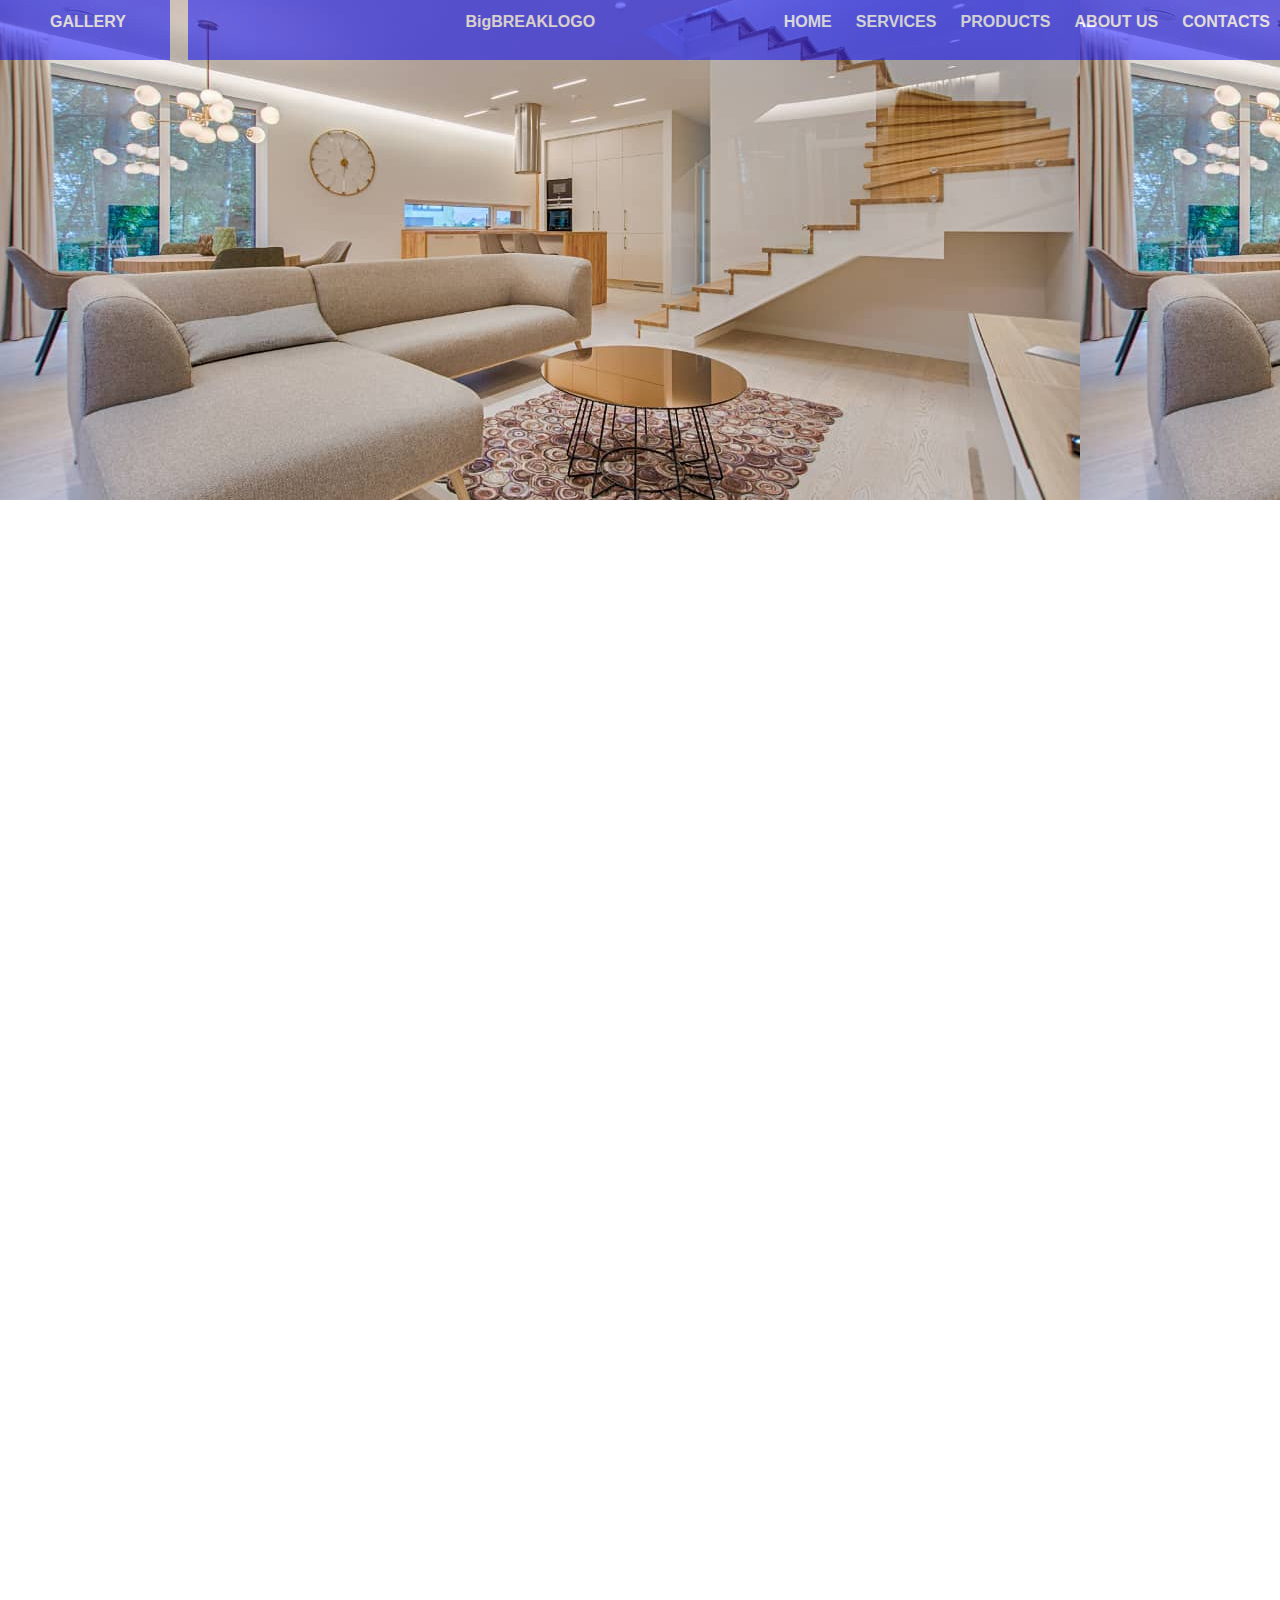
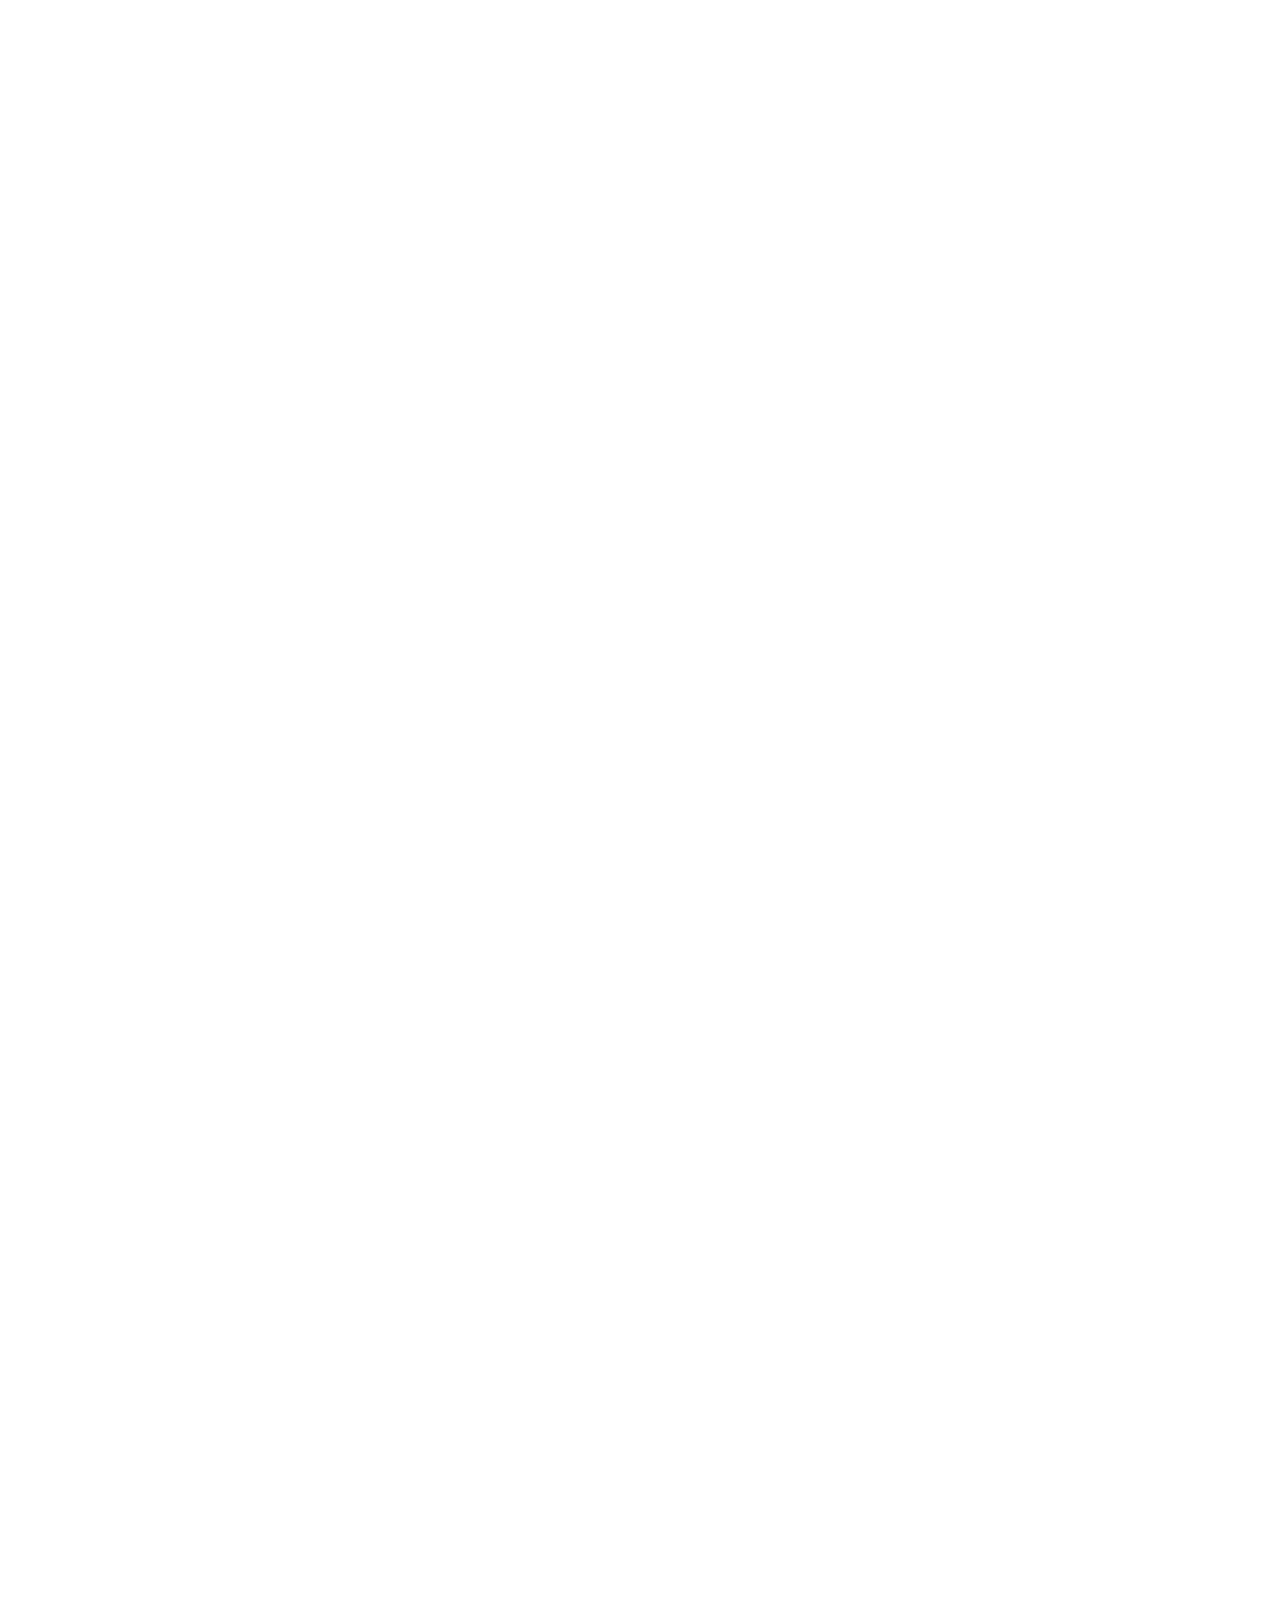
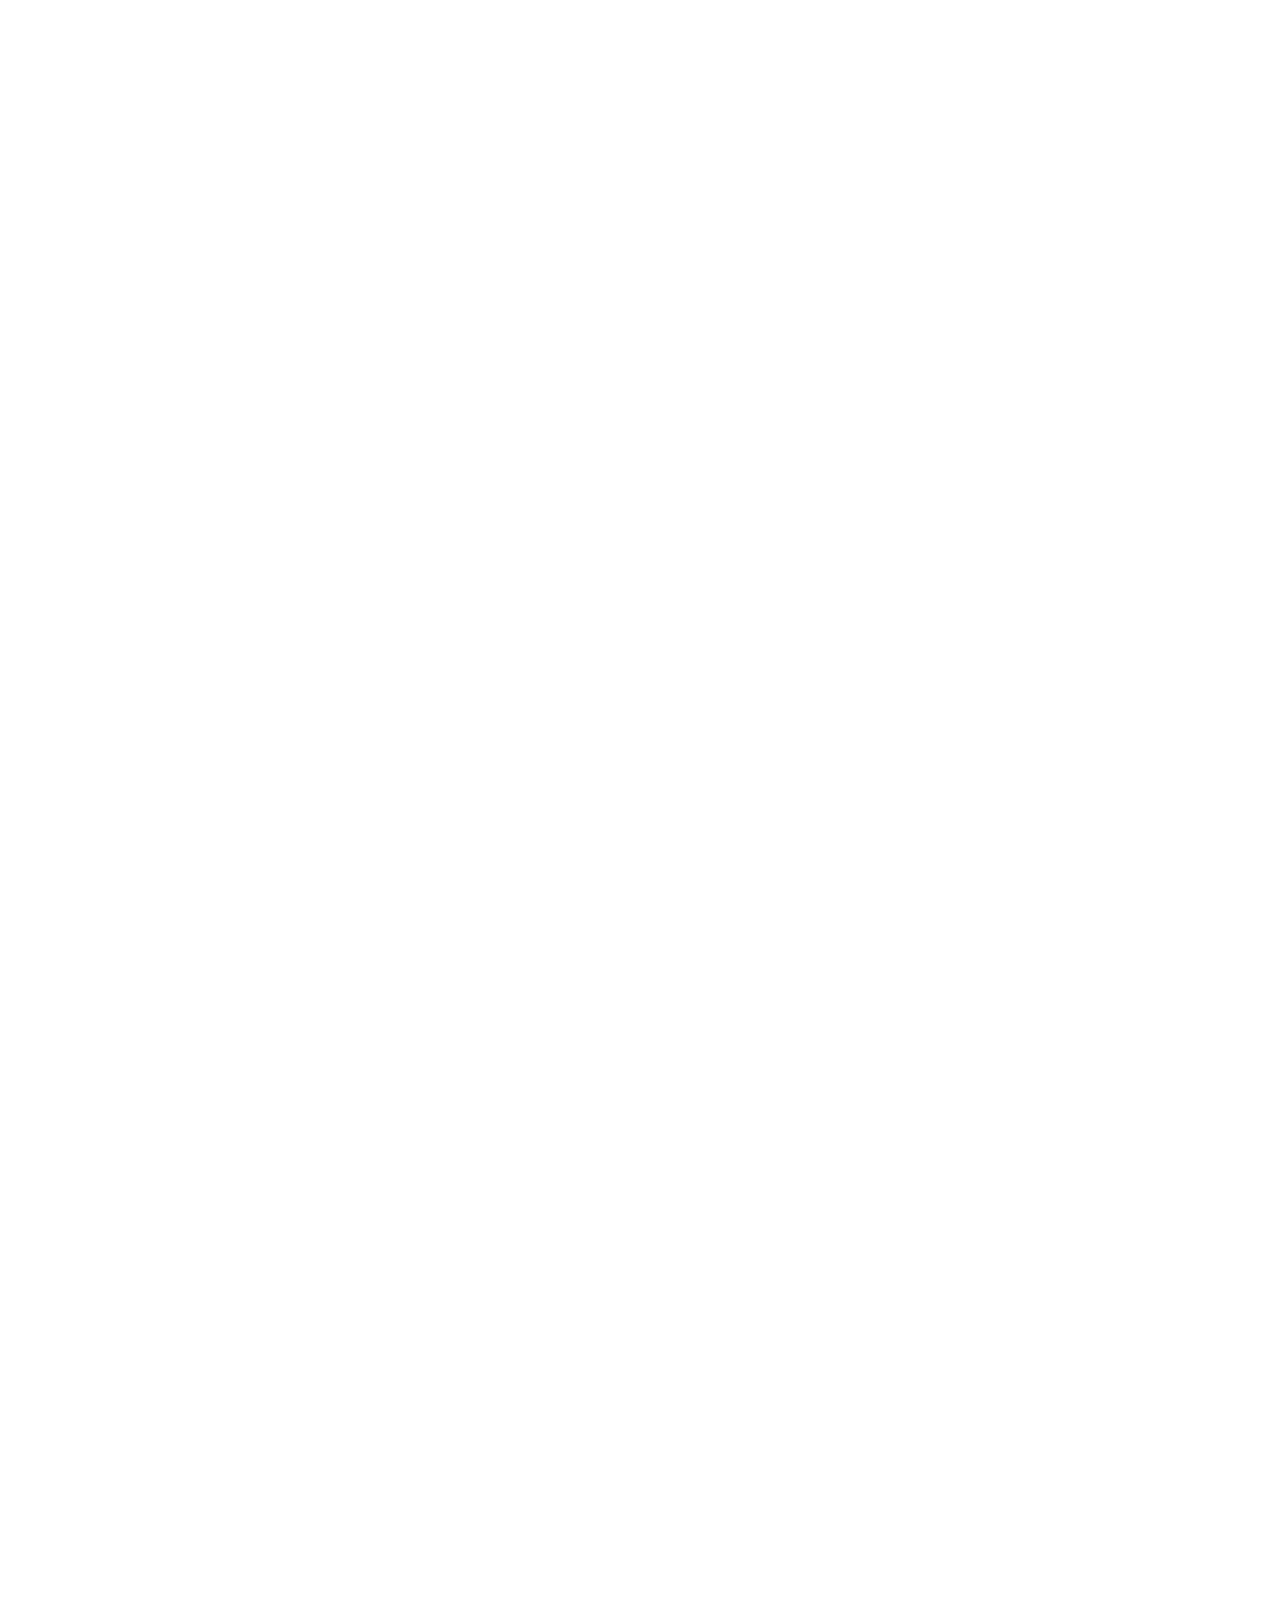
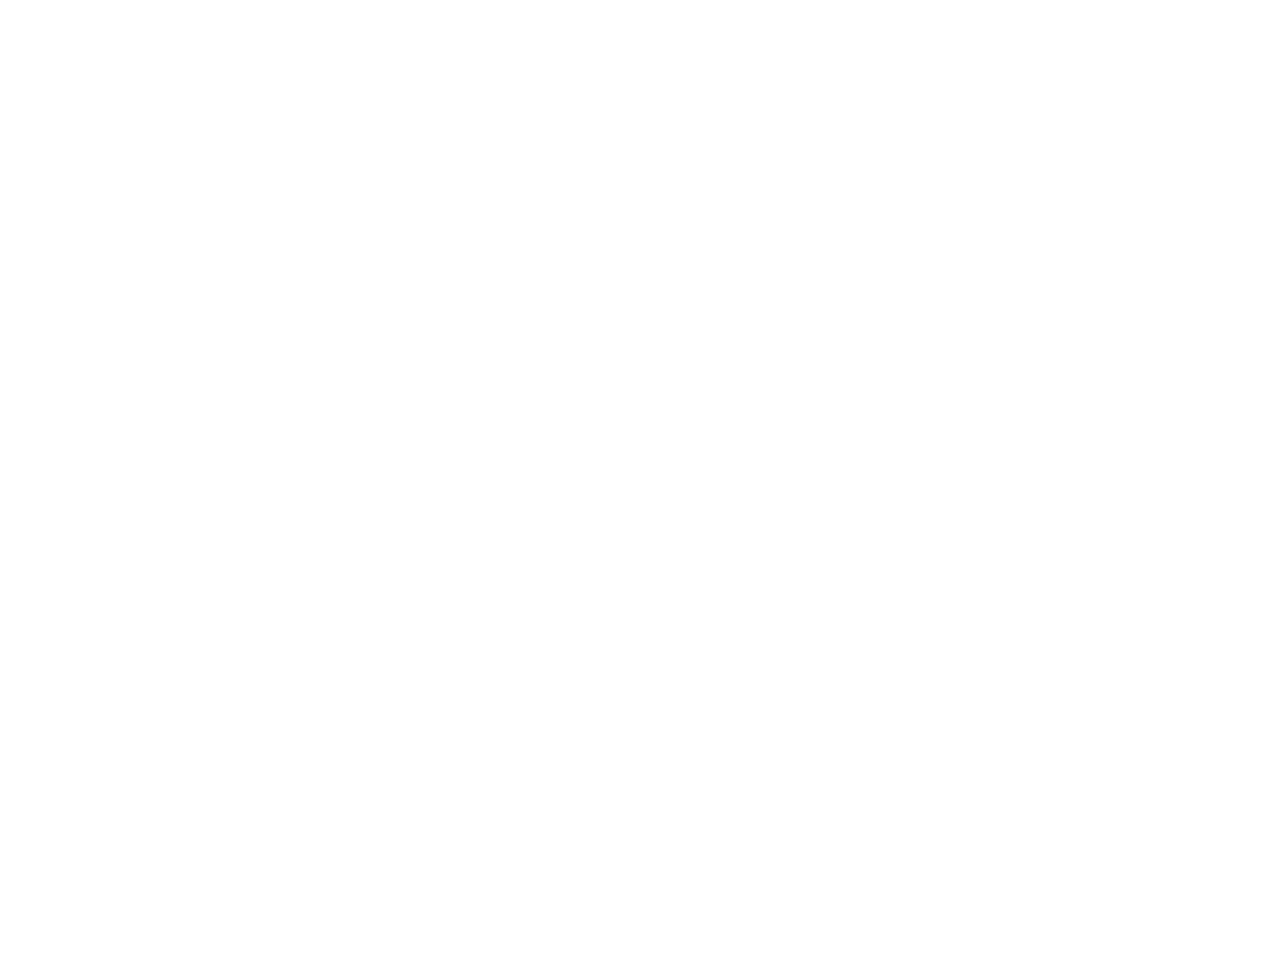
<file: index.html>
<!DOCTYPE html>
<html lang="en">
<head>
<meta charset="utf-8">
<title>Design and Renovation AUSTRALIA</title>
<link rel="stylesheet" type="text/css" href="./css/master.css"/>
<link rel="stylesheet" href="https://cdnjs.cloudflare.com/ajax/libs/font-awesome/4.7.0/css/font-awesome.min.css">
<link rel="stylesheet" href="https://www.w3schools.com/w3css/4/w3.css">
<link rel="stylesheet" href="https://cdnjs.cloudflare.com/ajax/libs/font-awesome/4.7.0/css/font-awesome.min.css">
<meta name="viewport" content="width=device-width, initial-scale=1">
</head>
<header>
  <div class="container">
  <section id="picd">
  <style>
.btn {
  background-color: #FAD0C9FF;
  border: none;
  color: black;
  margin-top: 45px;
  padding: 5px 5px;
  font-size: 16px;
  cursor: pointer;
}
.btn:hover {
  background-color: palegreen;
}
</style>
<section id="nav">
<ul id="menu1">
<a href="indext.html">GALLERY<b></b></i></a>
</ul>
<ul id="menu2">
  <a href="culture.html">HOME</a>
  <a href="foods.html">SERVICES</a>
  <a href="foods.html">PRODUCTS</a>
  <a href="foods.html">ABOUT US</a>
    <a href="foods.html">CONTACTS</a>
</ul>
<ul id="menu3">
<a href="foods.html" class="center" > BigBREAKLOGO</a>
</ul>
</section>
<div class="centered"></div>
</header>

<section id="one"  class="center">
  <p class="center"><h1 class="">  </h1></p>
      <div class="circular">
      <figcaption></figcaption>
      <p class=""></p><br>
</section>

<section id="t"  class="center">
  <p class="center"><h1 class="">  </h1></p>
      <div class="circular">
      <figcaption></figcaption>
      <p class=""></p><br>
</section>
<section id="th"  class="center">
  <p class="center"><h1 class="">  </h1></p>
      <div class="circular">
      <figcaption></figcaption>
      <p class=""></p><br>
</section>
<section id="f"  class="center">
  <p class="center"><h1 class="">  </h1></p>
      <div class="circular">
      <figcaption></figcaption>
      <p class=""></p><br>
</section>
<section id="fi"  class="center">
  <p class="center"><h1 class="">  </h1></p>
      <div class="circular">
      <figcaption></figcaption>
      <p class=""></p><br>
</section>
<section id="s"  class="center">
  <p class="center"><h1 class="">  </h1></p>
      <div class="circular">
      <figcaption></figcaption>
      <p class=""></p><br>
</section>
<section id="sv"  class="center">
  <p class="center"><h1 class="">  </h1></p>
      <div class="circular">
      <figcaption></figcaption>
      <p class=""></p><br>
</section>
<section id="e"  class="center">
  <p class="center"><h1 class="">  </h1></p>
      <div class="circular">
      <figcaption></figcaption>
      <p class=""></p><br>
</section>

<div class="footer">
  <p><i> BigBREAK AUSTRALIA<br>
      <a href="#" class="fa fa-facebook"></a>    <a href="#" class="fa fa-google"></a></p>
          <p></a>---------------<br>Phone: +260 211 847 714<br>
      ausrenovation@bigbreak.co.zm<br>
      © 2020 Australia Renovation and Designs <i></p>
</div>
</body>
</html>
</file>
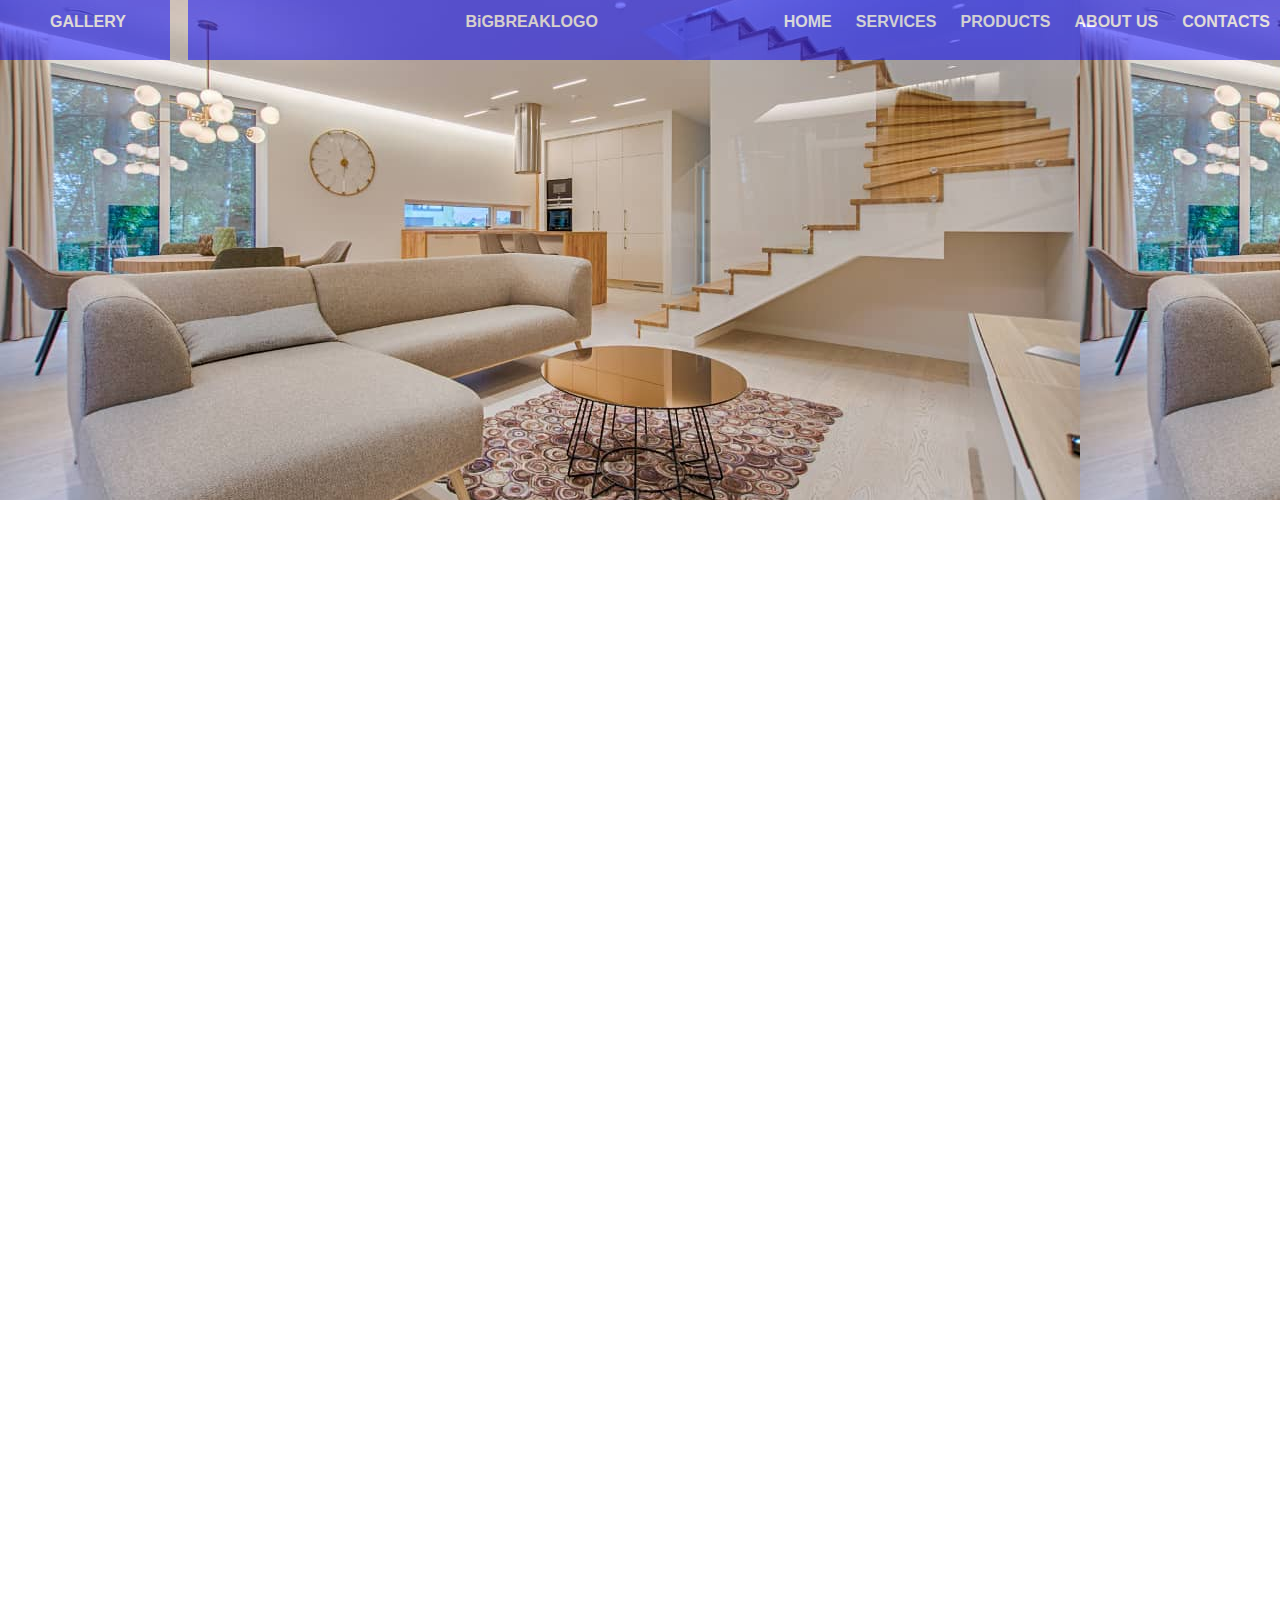
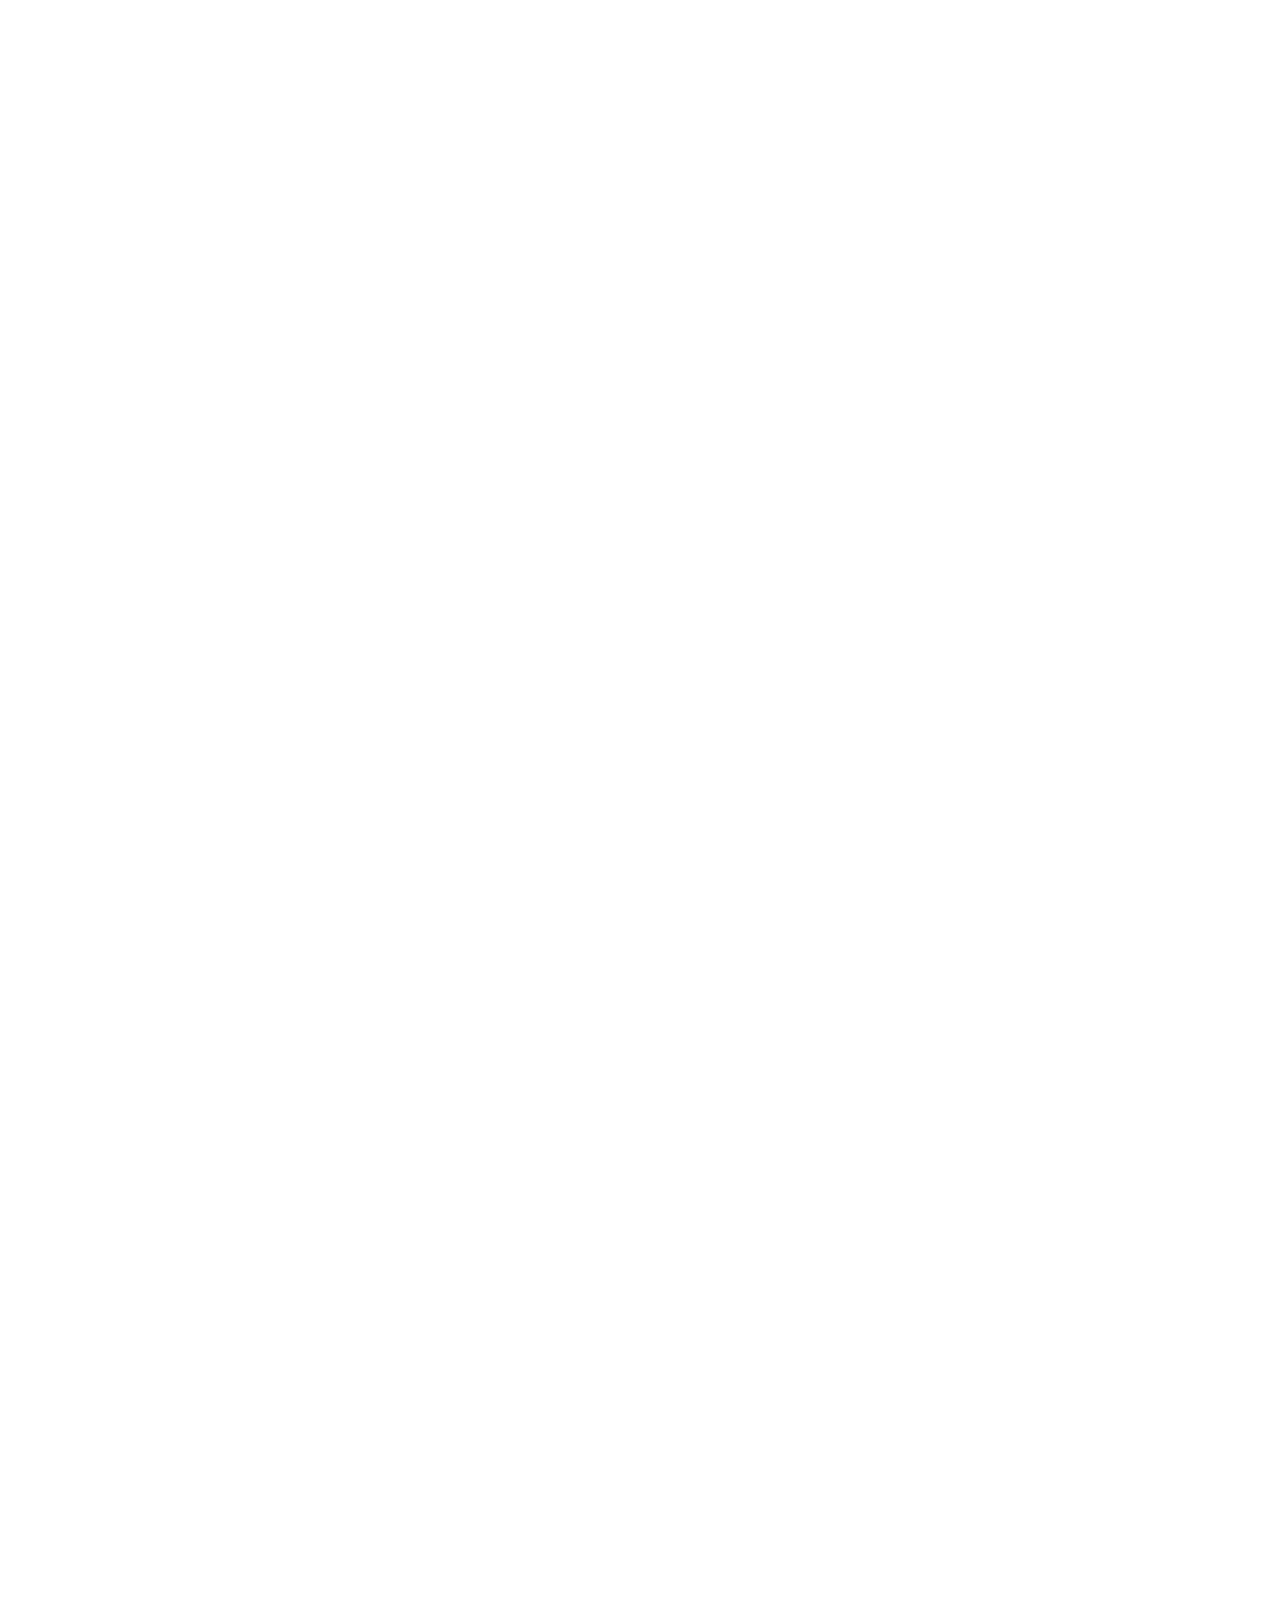
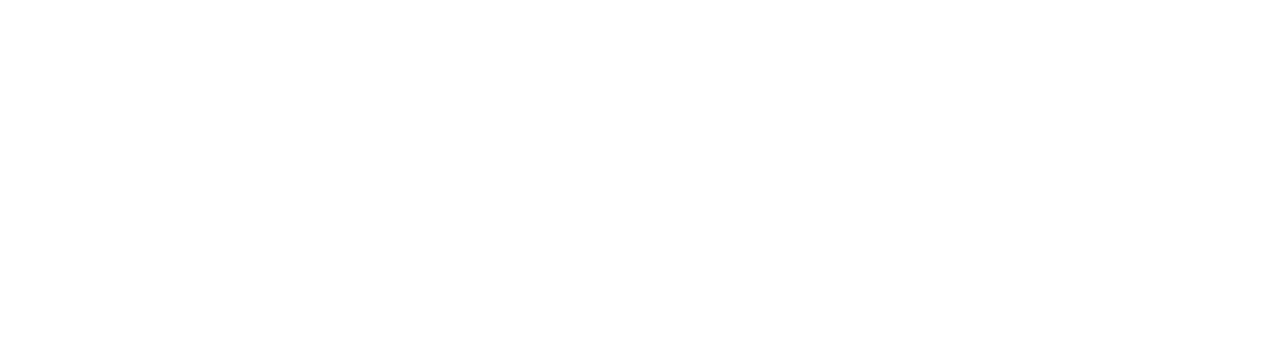
<file: home.html>
<!DOCTYPE html>
<html lang="en">
<head>
<meta charset="utf-8">
<title>Design and Renovation AUSTRALIA</title>
<link rel="stylesheet" type="text/css" href="./css/masterlp.css"/>
<link rel="stylesheet" href="https://cdnjs.cloudflare.com/ajax/libs/font-awesome/4.7.0/css/font-awesome.min.css">
<link rel="stylesheet" href="https://www.w3schools.com/w3css/4/w3.css">
<link rel="stylesheet" href="https://cdnjs.cloudflare.com/ajax/libs/font-awesome/4.7.0/css/font-awesome.min.css">
<meta name="viewport" content="width=device-width, initial-scale=1">
</head>
<header>
  <div class="container">
  <section id="picd">
  <style>
.btn {
  background-color: #FAD0C9FF;
  border: none;
  color: black;
  margin-top: 45px;
  padding: 5px 5px;
  font-size: 16px;
  cursor: pointer;
}
.btn:hover {
  background-color: palegreen;
}
</style>
<section id="nav">
<ul id="menu1">
<a href="indext.html">GALLERY<b></b></i></a>
</ul>
<ul id="menu2">
  <a href="culture.html">HOME</a>
  <a href="foods.html">SERVICES</a>
  <a href="foods.html">PRODUCTS</a>
  <a href="foods.html">ABOUT US</a>
    <a href="foods.html">CONTACTS</a>
</ul>
<ul id="menu3">
<a href="foods.html" class="center" > BiGBREAKLOGO</a>
</ul>
</section>
<div class="centered"></div>
</header>

<section id="one"  class="center">
  <p class="center"><h1> FLOORS AND WOOD TILLINGS </h1></p>
      <img src="img/6.jpeg" alt="zambiamap" class="center" class="responsive" width="70%" height="430px">
      <figcaption></figcaption>
      <p>We offer solar panels with free installation. Our products come from the among the best manufactures in the country</p></p>
      <p>We offer a versatile range of floors and wood tillings.</p>
</section>

<section id="panels"  class="center">
  <p class=center><h1> SOLAR PANEL SERVICES WITH FREE INSTALLATION </h1></p>
      <img src="img/3.jpeg" alt="zambiamap" class="w3-circle" class="responsive" width="560px" height="430px">
      <figcaption></figcaption>
      <p>We offer solar panels with free installation. Our products come from the among the best manufactures in the country</p></p>
</section>


<div class="smarthomes" class="center">
  <p class="center" text-align="center"><h1>SMART HOME TRANSITION SLIDE SHOWS </h1></p><br>
  <br></p>
  <div class="row">
    <div class="colomn">
      <p class="center"><br></p><img src="img/1c.jpeg" alt="zambiamap" class="w3-round"  class="responsive" width="400px" height="430px"><br>
      <figcaption><b>security camera</b><br>our security system comes with<br> cameras installed on every angle of your home.</figcaption>
    </div>
    <div class="colomn">
      <img src="img/1m.jpg" alt="zambiamap" class="w3-round" class="responsive" width="400px" height="430px"><br>
      <figcaption><b>mobile phone</b><br>view your home on <br> your mobile phone from anywhere<br> in the world</figcaption>
    </div>
    <div class="colomn">
      <p class="center"><br></p><img src="img/unlock.jfif" alt="zambiamap"  class="w3-round" class="responsive" width="400px" height="430px"><br>
      <figcaption><b>home view</b><br>unlock your home gate and door<br> from your mobile phone</figcaption>
    </div>
  </div>
</div>

<section id="landscape"  class="center">
  <p><br><h1> LANDSCAPING HOME SERVICES </h1></p>
      <img src="img/5.jpg" alt="zambiamap" class="w3-circle" class="responsive" width="560px" height="430px">
      <figcaption></figcaption>
      <p>keep your home surrounding landscapes in top notch condition with our state of the art landscaping services.</p>
</section><br>

<div class="footer">
  <p><i> BigBREAK AUSTRALIA<br>
      <a href="#" class="fa fa-facebook"></a>    <a href="#" class="fa fa-google"></a></p>
          <p></a>---------------<br>Phone: +260 211 847 714<br>
      ausrenovation@bigbreak.co.zm<br>
      © 2020 Australia Renovation and Designs <i></p>
</div>
</body>
</html>
</file>
<file: css/master.css>
body, html {
  font-family: Arial, Helvetica, sans-serif;
  margin: 0px;
  padding: 0px;
  width: 100%;
  height: 100%;
  display: flex;
  flex-wrap: wrap;
  background-color:white;
  overflow-x: hidden;
  overflow-y: visible;
}
header{
  background-color:none;
  height:100%;
  width:100%;
}
#picd .container header  .container.nav  ul,li,a {
    display: inline;
	  font-size: 16px;
    padding: 10px;
    text-decoration: none;
    color: white;
    font:Arial, Helvetica, sans-serif;
    font-weight: bolder;
    display: inline-block;
    text-indent:0px;
}
#picd .container header a:hover {
  background-color: none;
  color: white;
  font-weight: bolder;
  font-style: oblique;
}
#picd{
	/*background-color:teal;*/
	width:100%;
	height:500px;
	image-rendering: pixelated;
	background:url('../img/1.jpeg') 0 -105px;
	border-bottom:none 2px solid;
  margin-bottom:40px; }
}

#picd  .btn:hover { background-color: teal;}
#picd .btn:hover a{
  background-color: none;
  font-weight:bolder;
  font-style: oblique;
  color:green;
}
.container .picd #nav{
display:inline-block;
position:relative;
width:100%;
height:60px;
margin-top:0px;
padding-bottom: 6px;
border-bottom:red 6px solid;
background-color: transparent;}
.container #menu1 {
background-color: blue;
height:60px;
opacity:0.5;
width: 170px;;
margin-top:0px;
display: inline-block;
float:left;}
.container  #menu2 {
opacity:0.5;
height:60px;
background-color: blue;
font-weight: normal;
width: auto;
margin-top:0px;
float:right;
display: inline-block;}
.container  #menu3 {
opacity:0.5;
height:60px;
background-color: blue;
margin-top:0px;
padding-left:175px;
width: 546px;
float:right;
display: inline-block;}
.centered{
  background-color: white;
  opacity: 0.5;
  width:6%;
  color:black;
  font-weight: bold;
  position:relative;
  top:50%;
  margin-left:45%;
}
#bnav{
display:inline-block;
position:relative;
width:100%;
height:30px;
margin-bottom:0px;
background-color: #FAD0C9FF;
border-top:none 5px solid;}
#bnav .container #menu2 {
display: inline;
margin-bottom:0px;
margin-right:30px;
margin-top: 0px;
padding-top:2px;
padding-right:3px;
float:right;
background-color:none;}
#bnav .container #menu1 {
display: inline;
margin-bottom:0px;
margin-top: 0px;
padding-top:0px;
padding-right:3px;
float:left;
background-color:none;}
#nav .container #menu1 a,ul,li {
  color:white;
  text-decoration: none;
  font-family:Arial, Helvetica, sans-serif;
  font-weight: bolder;}
  #nav .container #menu2 a,ul,li {
    color:white;
    text-decoration: none;
    font-family:Arial, Helvetica, sans-serif;
    font-weight: bolder;}
    #nav .container #menu3 a,ul,li {
      color:white;
      text-decoration: none;
      font-family:Arial, Helvetica, sans-serif;
      font-weight: bolder;}
#bnav .container #menu1 a:hover{
background-color: none;
  color: green;
  font-weight: bolder;
  font-style: oblique;}
}
#bnav .container a,ul,li {
  color:black;
  text-decoration: none;
  font-family:Arial, Helvetica, sans-serif;
  font-weight: bolder;}
#bnav .container a:hover {
  background-color: none;
  color: green;
  font-weight: bolder;
  font-style: oblique;}
#bnav .container  a:active{
  background-color: none;
  color: green;
  font-weight: bold;}


.container #signup .txt{
width:90%;
height:3%;
border: 1px solid brown;
border-radius: 05px;
padding:8px 10px 8px 15px;
margin:10px 0px 15px 0px;
margin-top:0px;}
 .circular{
  position: relative;
    width: 400px;
    height: 400px;
    overflow: hidden;
    border-radius: 50%;
    margin-left: 450px;
  }
  .circular img {
  width: 100%;
  height: 100%;
}

#one {/*background-color: white;*/
  text-align: center;
  position:relative;
  background:url('../img/gbck.jpg');
      margin-top: 0px;
    width:100%;}
#t {/*background-color: white;*/
  text-align: center;
  position:relative;
  background:url('../img/dark.jpg');
      margin-top: 1px;
    width:100%;}
	#th {/*background-color: white;*/
  text-align: center;
  position:relative;
  background:url('../img/gray.jpg');
      margin-top: 1px;
    width:100%;}
	#f {/*background-color: white;*/
  text-align: center;
  position:relative;
  background:url('../img/brick.jpg');
      margin-top: 1px;
    width:100%;}
	#fi {
  text-align: center;
  position:relative;
  background:url('../img/darkw.jpeg');
      margin-top: 1px;
    width:100%;}
	#s {/*background-color: white;*/
  text-align: center;
  position:relative;
  background:url('../img/tiled.jpg');
      margin-top: 1px;
    width:100%;}
#sv {/*background-color: white;*/
  text-align: center;
  position:relative;
  background:url('../img/dryb.jpg');
      margin-top: 1px;
    width:100%; height:100%;}
	#e {/*background-color: white;*/
  text-align: center;
  position:relative;
  background:url('../img/bu.jpg');
      margin-top: 1px;
    width:100%; height:100%;}
  .floor{background-color: white;
          color: black;
          position: relative;
          text-align: center;}
.smarthomes {background-color: lightgray;
  text-align: center;
  position:relative;}
#panels {
  background-color: whitesmoke;
  width: 100%;
  text-align: center;
  position:relative;}
  .center {
  display: block;
  margin-left: auto;
  margin-right: auto;
  width: 50%;
}
#landscape{
   /*background-color: whitesmoke;*/
  background:url('../img/fbck.jfif');
  text-align: center;
  width:100%;
  position:relative;}
.la{background-color: black;
  color: white;
  font-weight;bold}
.middle {
text-align: center;
position:relative;
display: block;
margin-left: auto;
margin-right: auto;
width: 50%;
}

h1 {
    font-family:Arial, Helvetica, sans-serif;
    color: black;
    font-size: 20px;
    font-weight: bolder;
    text-align: left;
    text-decoration: bold;
    display: inline;
    padding-left: 20px;
    margin-bottom: -20px;
  }
   a:hover {
    color: black;
    font-weight: bolder;
    font-style: italic;
  }
  h2 {
      background-color: black;
      font-family:Arial, Helvetica, sans-serif;;
      color: white;
      font-size: 19px;
      font-weight: bolder;
      text-align: left;
      text-decoration: none;
      display: inline;
      padding-right: 10px;
      padding-left: 3px;
      padding-top: 1px;
      padding-bottom: 1px;
      margin-left: 3px;
      margin-bottom: 1.5px;
    }
    h3 {
        font-family:Berlin Sans FB Demi,cursive;
        color: black;
        font-size: 16px;
        font-weight: bolder;
        text-align: left;
        text-decoration: bold;
        display: inline;
        padding-left: 3px;
      }
  h4 {
        font-family:Berlin Sans FB Demi,cursive;
        color: black;
        font-weight: bold;
        font-size: 0.9em;
        text-align: center;
        text-decoration: bold;
        display: inline;
        padding-left: 3px;
      }

.box{background-color:forestgreen;
	text-align:center;
	padding:0px;
	}

.row{
  display: flex;
  flex-wrap: wrap;
}
.column{
  flex: 50%;
 margin-top: 20px;
}
.row::after{
  content:"";
  display:table;
  clear:both;
}
.column2{
flex:100%;
display: flex;
flex-wrap: wrap;
float: right;
margin-top:3px;
padding-left:13px;
}
.colomn{
height: auto;
width:auto;
margin-top:5px;
margin-left:2px;
padding-left:0px;
}
.colomn2{
height: auto;
width:auto;
margin-top:5px;
margin-left:5px;
padding-left:5px;
}
.row::after{
  content:"";
  display:table;
  clear:both;
}
.responsive{
  min-height:20%;
  min-width: 20%;
  max-width: 100%;
  max-height:100%;
}
img {
margin-top: 5px;
padding:1px;
margin-left: 5px;
/*border: 1px solid black;*/
background-color: black;
}
figcaption{
  margin-left: 4px;
  color: black;
  font-style: italic;}
  <style>
.fa {
  padding: 20px;
  font-size: 30px;
  width: 50px;
  text-align: center;
  text-decoration: none;
  margin: 5px 2px;
}

.fa:hover {
    opacity: 0.7;
}

.fa-facebook {
  background: #3B5998;
  color: white;
}

.fa-twitter {
  background: #55ACEE;
  color: white;
}

.fa-google {
  background: #dd4b39;
  color: white;
}

.fa-linkedin {
  background: #007bb5;
  color: white;
}

.footer {
          position:relative;
          text-align:center;
          width: 100%;
          height:auto;
          background-color:darkgray;
          font-weight: normal;
          color: black;
          padding-top: 1px;
          padding-left: 3px;
          font-size: 0.860em;}
</file>
<file: css/masterlp.css>
body, html {
  font-family: Arial, Helvetica, sans-serif;
  margin: 0px;
  padding: 0px;
  width: 100%;
  height: 100%;
  display: flex;
  flex-wrap: wrap;
  background-color:white;
  overflow-x: hidden;
  overflow-y: visible;
}
header{
  background-color:none;
  height:100%;
  width:100%;
}
#picd .container header  .container.nav  ul,li,a {
    display: inline;
	  font-size: 16px;
    padding: 10px;
    text-decoration: none;
    color: white;
    font:Arial, Helvetica, sans-serif;
    font-weight: bolder;
    display: inline-block;
    text-indent:0px;
}
#picd .container header a:hover {
  background-color: none;
  color: white;
  font-weight: bolder;
  font-style: oblique;
}
#picd{
	/*background-color:teal;*/
	width:100%;
	height:500px;
	image-rendering: pixelated;
	background:url('../img/1.jpeg') 0 -105px;
	border-bottom:none 2px solid;
  margin-bottom:40px; }
}

#picd  .btn:hover { background-color: teal;}
#picd .btn:hover a{
  background-color: none;
  font-weight:bolder;
  font-style: oblique;
  color:green;
}
.container .picd #nav{
display:inline-block;
position:relative;
width:100%;
height:60px;
margin-top:0px;
padding-bottom: 6px;
border-bottom:red 6px solid;
background-color: transparent;}
.container #menu1 {
background-color: blue;
height:60px;
opacity:0.5;
width: 170px;;
margin-top:0px;
display: inline-block;
float:left;}
.container  #menu2 {
opacity:0.5;
height:60px;
background-color: blue;
font-weight: normal;
width: auto;
margin-top:0px;
float:right;
display: inline-block;}
.container  #menu3 {
opacity:0.5;
height:60px;
background-color: blue;
margin-top:0px;
padding-left:175px;
width: 546px;
float:right;
display: inline-block;}
.centered{
  background-color: white;
  opacity: 0.5;
  width:6%;
  color:black;
  font-weight: bold;
  position:relative;
  top:50%;
  margin-left:45%;
}
#bnav{
display:inline-block;
position:relative;
width:100%;
height:30px;
margin-bottom:0px;
background-color: #FAD0C9FF;
border-top:none 5px solid;}
#bnav .container #menu2 {
display: inline;
margin-bottom:0px;
margin-right:30px;
margin-top: 0px;
padding-top:2px;
padding-right:3px;
float:right;
background-color:none;}
#bnav .container #menu1 {
display: inline;
margin-bottom:0px;
margin-top: 0px;
padding-top:0px;
padding-right:3px;
float:left;
background-color:none;}
#nav .container #menu1 a,ul,li {
  color:white;
  text-decoration: none;
  font-family:Arial, Helvetica, sans-serif;
  font-weight: bolder;}
  #nav .container #menu2 a,ul,li {
    color:white;
    text-decoration: none;
    font-family:Arial, Helvetica, sans-serif;
    font-weight: bolder;}
    #nav .container #menu3 a,ul,li {
      color:white;
      text-decoration: none;
      font-family:Arial, Helvetica, sans-serif;
      font-weight: bolder;}
#bnav .container #menu1 a:hover{
background-color: none;
  color: green;
  font-weight: bolder;
  font-style: oblique;}
}
#bnav .container a,ul,li {
  color:black;
  text-decoration: none;
  font-family:Arial, Helvetica, sans-serif;
  font-weight: bolder;}
#bnav .container a:hover {
  background-color: none;
  color: green;
  font-weight: bolder;
  font-style: oblique;}
#bnav .container  a:active{
  background-color: none;
  color: green;
  font-weight: bold;}


.container #signup .txt{
width:90%;
height:3%;
border: 1px solid brown;
border-radius: 05px;
padding:8px 10px 8px 15px;
margin:10px 0px 15px 0px;
margin-top:0px;}

#one {background-color: white;
  text-align: center;
  position:relative;
  /*background:url('../img/gbck.jpg') 0 -105px;*/
      margin-top: 0px;
    width:100%;}
.smarthomes {background-color: lightgray;
  text-align: center;
  position:relative;}
#panels {
  background-color: whitesmoke;
  width: 100%;
  text-align: center;
  position:relative;}
  .center {
  display: block;
  margin-left: auto;
  margin-right: auto;
  width: 50%;
}
#landscape{
   background-color: whitesmoke;
  /*background:url('../img/gbck.jpg') 0 -105px;*/
  text-align: center;
  width:100%;
  position:relative;}
}
.middle {
text-align: center;
position:relative;
display: block;
margin-left: auto;
margin-right: auto;
width: 50%;
}

h1 {
    font-family:Arial, Helvetica, sans-serif;
    color: black;
    font-size: 20px;
    font-weight: bolder;
    text-align: left;
    text-decoration: bold;
    display: inline;
    padding-left: 20px;
    margin-bottom: -20px;
  }
   a:hover {
    color: black;
    font-weight: bolder;
    font-style: italic;
  }
  h2 {
      background-color: black;
      font-family:Arial, Helvetica, sans-serif;;
      color: white;
      font-size: 19px;
      font-weight: bolder;
      text-align: left;
      text-decoration: none;
      display: inline;
      padding-right: 10px;
      padding-left: 3px;
      padding-top: 1px;
      padding-bottom: 1px;
      margin-left: 3px;
      margin-bottom: 1.5px;
    }
    h3 {
        font-family:Berlin Sans FB Demi,cursive;
        color: black;
        font-size: 16px;
        font-weight: bolder;
        text-align: left;
        text-decoration: bold;
        display: inline;
        padding-left: 3px;
      }
  h4 {
        font-family:Berlin Sans FB Demi,cursive;
        color: black;
        font-weight: bold;
        font-size: 0.9em;
        text-align: center;
        text-decoration: bold;
        display: inline;
        padding-left: 3px;
      }

.box{background-color:forestgreen;
	text-align:center;
	padding:0px;
	}

.row{
  display: flex;
  flex-wrap: wrap;
}
.column{
  flex: 50%;
 margin-top: 20px;
}
.row::after{
  content:"";
  display:table;
  clear:both;
}
.column2{
flex:100%;
display: flex;
flex-wrap: wrap;
float: right;
margin-top:3px;
padding-left:13px;
}
.colomn{
height: auto;
width:auto;
margin-top:5px;
margin-left:2px;
padding-left:0px;
}
.colomn2{
height: auto;
width:auto;
margin-top:5px;
margin-left:5px;
padding-left:5px;
}
.row::after{
  content:"";
  display:table;
  clear:both;
}
.responsive{
  min-height:20%;
  min-width: 20%;
  max-width: 100%;
  max-height:100%;
}
img {
margin-top: 5px;
padding:1px;
margin-left: 5px;
/*border: 1px solid black;*/
background-color: black;
}
figcaption{
  margin-left: 4px;
  color: black;
  font-style: italic;}
  <style>
.fa {
  padding: 20px;
  font-size: 30px;
  width: 50px;
  text-align: center;
  text-decoration: none;
  margin: 5px 2px;
}

.fa:hover {
    opacity: 0.7;
}

.fa-facebook {
  background: #3B5998;
  color: white;
}

.fa-twitter {
  background: #55ACEE;
  color: white;
}

.fa-google {
  background: #dd4b39;
  color: white;
}

.fa-linkedin {
  background: #007bb5;
  color: white;
}

.footer {
          position:relative;
          text-align:center;
          width: 100%;
          height:auto;
          background-color:darkgray;
          font-weight: normal;
          color: black;
          padding-top: 1px;
          padding-left: 3px;
          font-size: 0.860em;}
</file>
